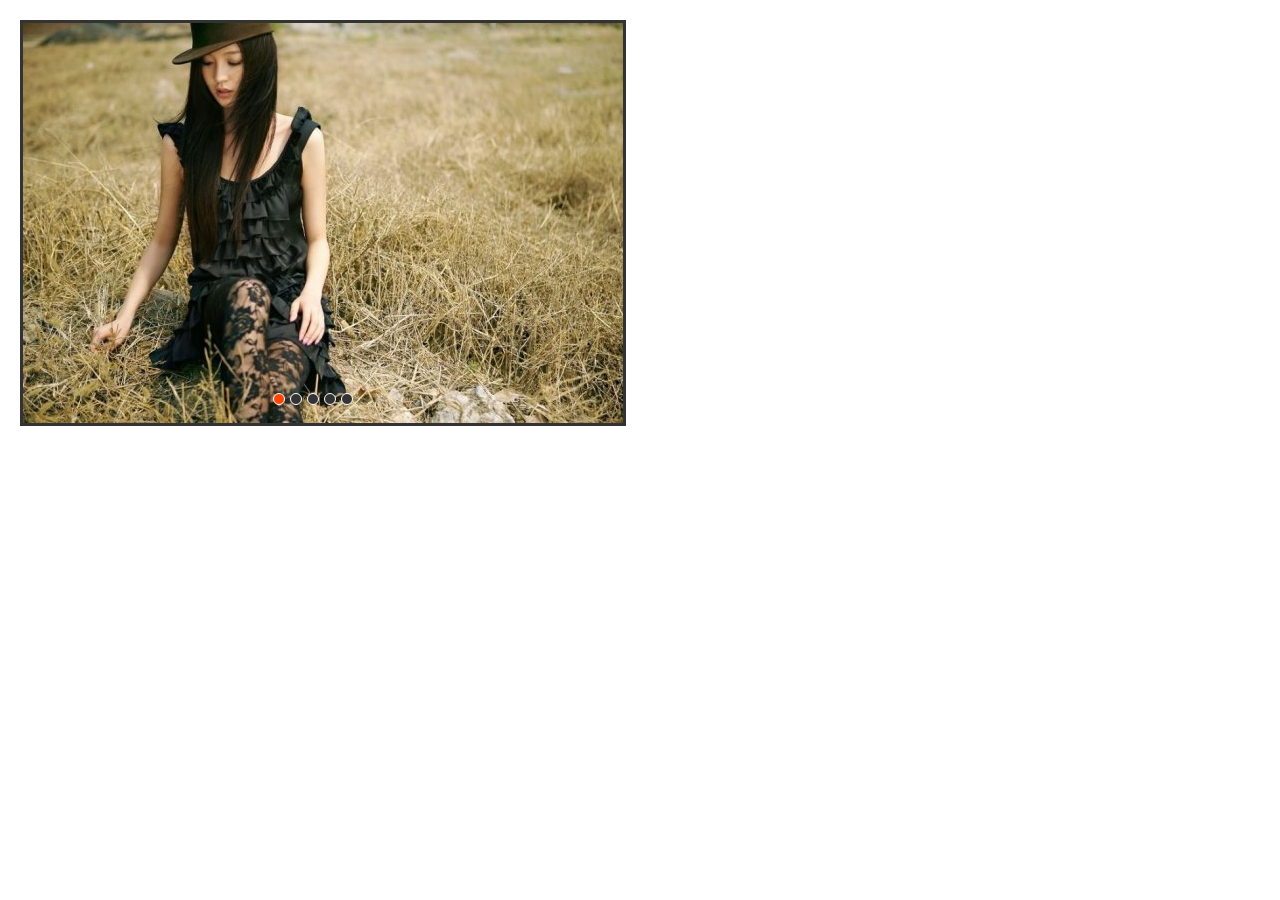
<file: index.html>
<!DOCTYPE html>
<html lang="en">
<head>
    <meta charset="UTF-8">
    <title>FocusByImages</title>
    <link rel="stylesheet" type="text/css" href = "css/ImageStyle.css" />
    <script type="text/javascript" src="js/shufflingAction.js"></script>
</head>
<body>
    <div id="container">
        <div id="list" style="left: -600px;">
            <img src="image/5.jpg" alt = "1" />
            <img src="image/1.jpg" alt = "1" />
            <img src="image/2.jpg" alt = "2" />
            <img src="image/3.jpg" alt = "3" />
            <img src="image/4.jpg" alt = "4" />
            <img src="image/5.jpg" alt = "5" />
            <img src="image/1.jpg" alt = "5" />
        </div>
        <div id="buttons">
            <span index="1" class="on"></span>
            <span index="2"></span>
            <span index="3"></span>
            <span index="4"></span>
            <span index="5"></span>
        </div>
        <a href="javascript:;" id="prev" class="arrow">&lt;</a>
        <a href="javascript:;" id="next" class="arrow">&gt;</a>
    </div>

</body>
</html>
</file>
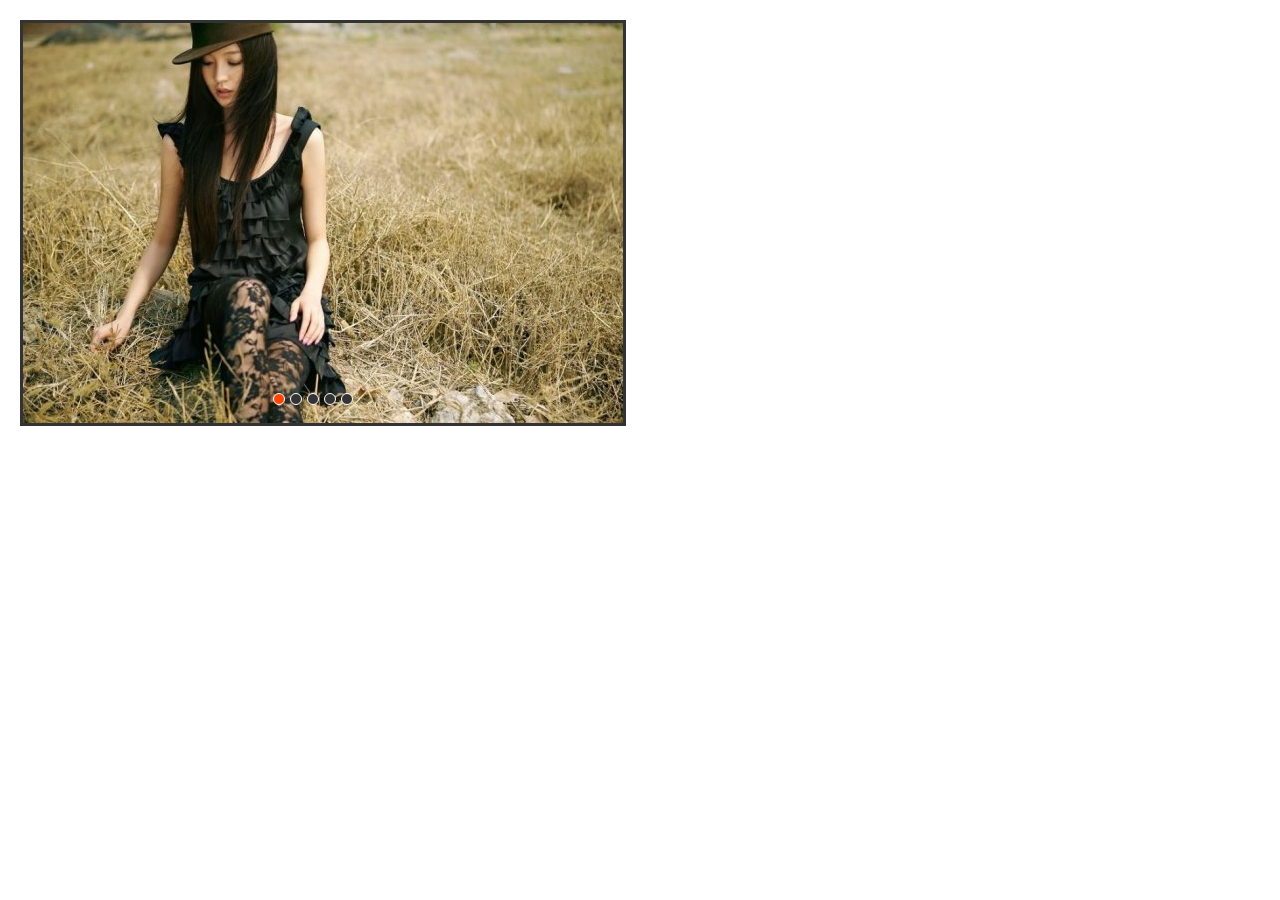
<file: index_jq.html>
<!DOCTYPE html>
<html lang="en">
<head>
    <meta charset="UTF-8">
    <title>FocusByImages</title>
    <link rel="stylesheet" type="text/css" href = "css/ImageStyle.css" />
    <script type="text/javascript" src="js/jquery.1.10.2.js"></script>
    <script type="text/javascript" src="js/shufflingAction_jq.js"></script>
</head>
<body>
<div id="container">
    <div id="list" style="left: -600px;">
        <img src="image/5.jpg" alt = "1" />
        <img src="image/1.jpg" alt = "1" />
        <img src="image/2.jpg" alt = "2" />
        <img src="image/3.jpg" alt = "3" />
        <img src="image/4.jpg" alt = "4" />
        <img src="image/5.jpg" alt = "5" />
        <img src="image/1.jpg" alt = "5" />
    </div>
    <div id="buttons">
        <span index="1" class="on"></span>
        <span index="2"></span>
        <span index="3"></span>
        <span index="4"></span>
        <span index="5"></span>
    </div>
    <a href="javascript:;" id="prev" class="arrow">&lt;</a>
    <a href="javascript:;" id="next" class="arrow">&gt;</a>
</div>

</body>
</html>
</file>
<file: css/ImageStyle.css>
*{
    margin: 0;
    padding: 0;
    text-decoration: none;
}
body{
    padding: 20px;
}
#container {
    width: 600px;
    height: 400px;
    border: 3px solid #333333;
    overflow: hidden;
    position: relative;
}
#list{
    width: 4200px;
    height: 400px;
    position: absolute;
    z-index: 1;
}
#list img {
    float: left;
}
#buttons {
    position: absolute;
    height: 10px;
    width: 100px;
    z-index: 2;
    bottom: 20px;
    left: 250px;
}
#buttons span{
    cursor: pointer;
    float: left;
    border: 1px solid #ffffff;
    width: 10px;
    height: 10px;
    border-radius: 50%;
    background: #333333;
    margin-right: 5px;
}
#buttons .on {
    background: orangered;
}
.arrow{
    cursor: pointer;
    display: none;
    line-height: 39px;
    text-align: center;
    font-size: 36px;
    font-weight: bold;
    width: 40px;
    height: 40px;
    position: absolute;
    z-index: 2;
    top: 180px;
    background-color: RGBA(0,0,0,.3);
    color: #ffffff;
}
.arrow:hover {
    background-color: RGBA(0,0,0,.7);
}
#container:hover .arrow {
    display: block;
}
#prev {
    left: 20px;
}
#next {
    right: 20px;
}
</file>
